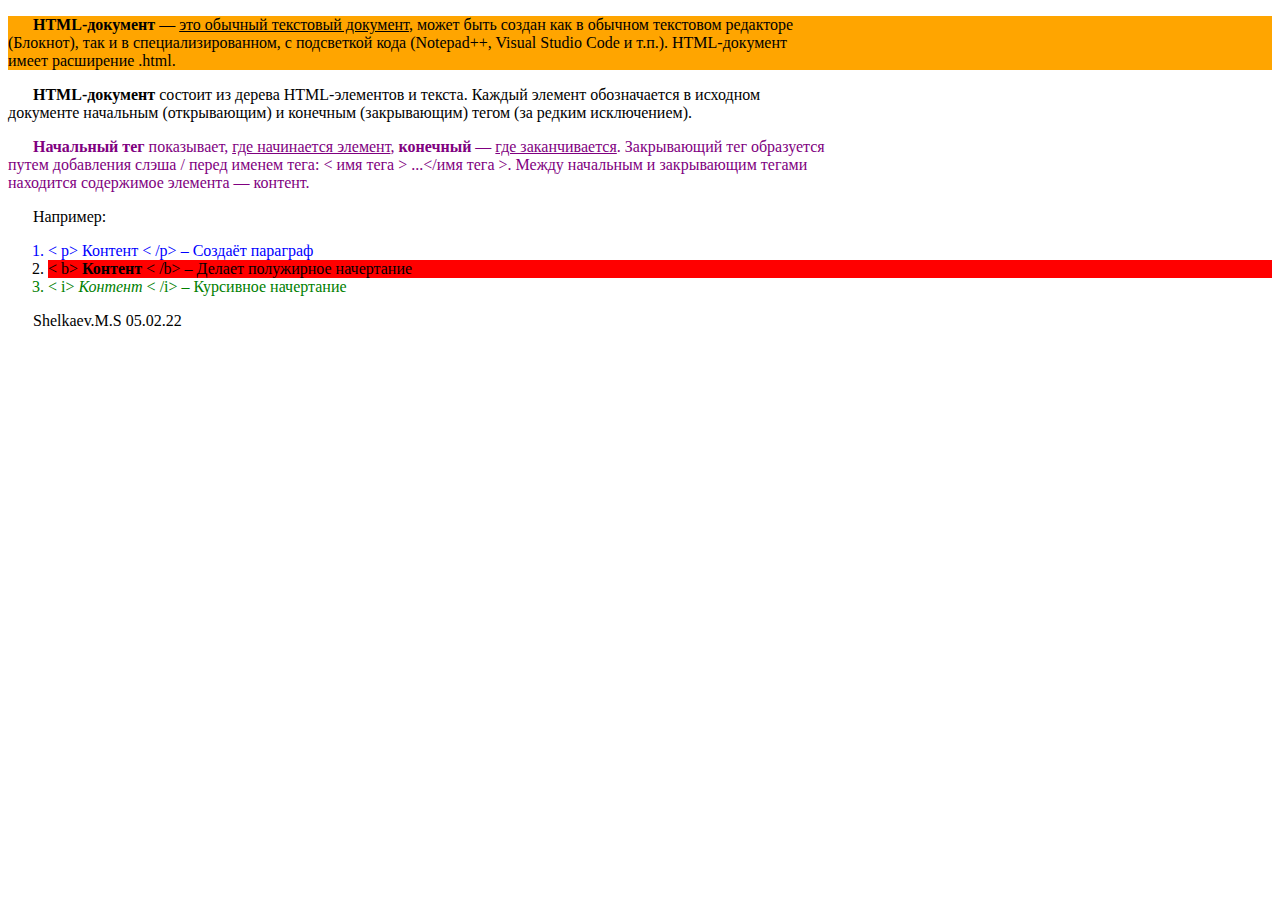
<file: base-html/index.html>
<!DOCTYPE html>
<html>

<head>
    <meta charset="UTF-8">
    <meta http-equiv="X-UA-Compatible" content="IE=edge">
    <meta name="viewport" content="width=device-width, initial-scale=1.0">
    <title>Document</title>
    <link rel="stylesheet" href="./index01.css">
    <p></p>
</head>

<body>

    <p class="OrangeColor" style="text-indent: 25px;">
        <b> HTML-документ</b> — <ins>это обычный текстовый документ</ins>, может быть создан как в обычном текстовом
        редакторе <br>
        (Блокнот), так и в специализированном, с подсветкой кода (Notepad++, Visual Studio Code и т.п.). HTML-документ
        <br>
        имеет расширение .html.
    </p>
    <p style="text-indent: 25px;">
        <b>HTML-документ</b> состоит из дерева HTML-элементов и текста. Каждый элемент обозначается в исходном <br>
        документе начальным (открывающим) и конечным (закрывающим) тегом (за редким исключением).
    <p class="PurpleText" style="text-indent: 25px;">
        <b>Начальный тег</b> показывает, <ins>где начинается элемент</ins>, <b>конечный</b> — <ins>где
            заканчивается</ins>. Закрывающий тег образуется<br>
        путем добавления слэша / перед именем тега: &lt; имя тега &gt; ...&lt;/имя тега &gt;. Между начальным и
        закрывающим тегами <br>
        находится содержимое элемента — контент.
    </p>
    <p style="text-indent: 25px;">
        Например:
    </p>
    <p style="text-indent: 25px;">
    <ol>
        <li class="BlueText">&lt; p&gt; Контент &lt; /p&gt; – Создаёт параграф </li>
        <li class="RedColor">&lt; b&gt; <b>Контент</b> &lt; /b&gt; – Делает полужирное начертание</li>
        <li class="GreenText">&lt; i&gt; <i>Контент</i> &lt; /i&gt; – Курсивное начертание </li>
    </ol>
    </p>
    <p style="text-indent: 25px;">
        Shelkaev.M.S 05.02.22
    </p>
</body>

</html>
</file>
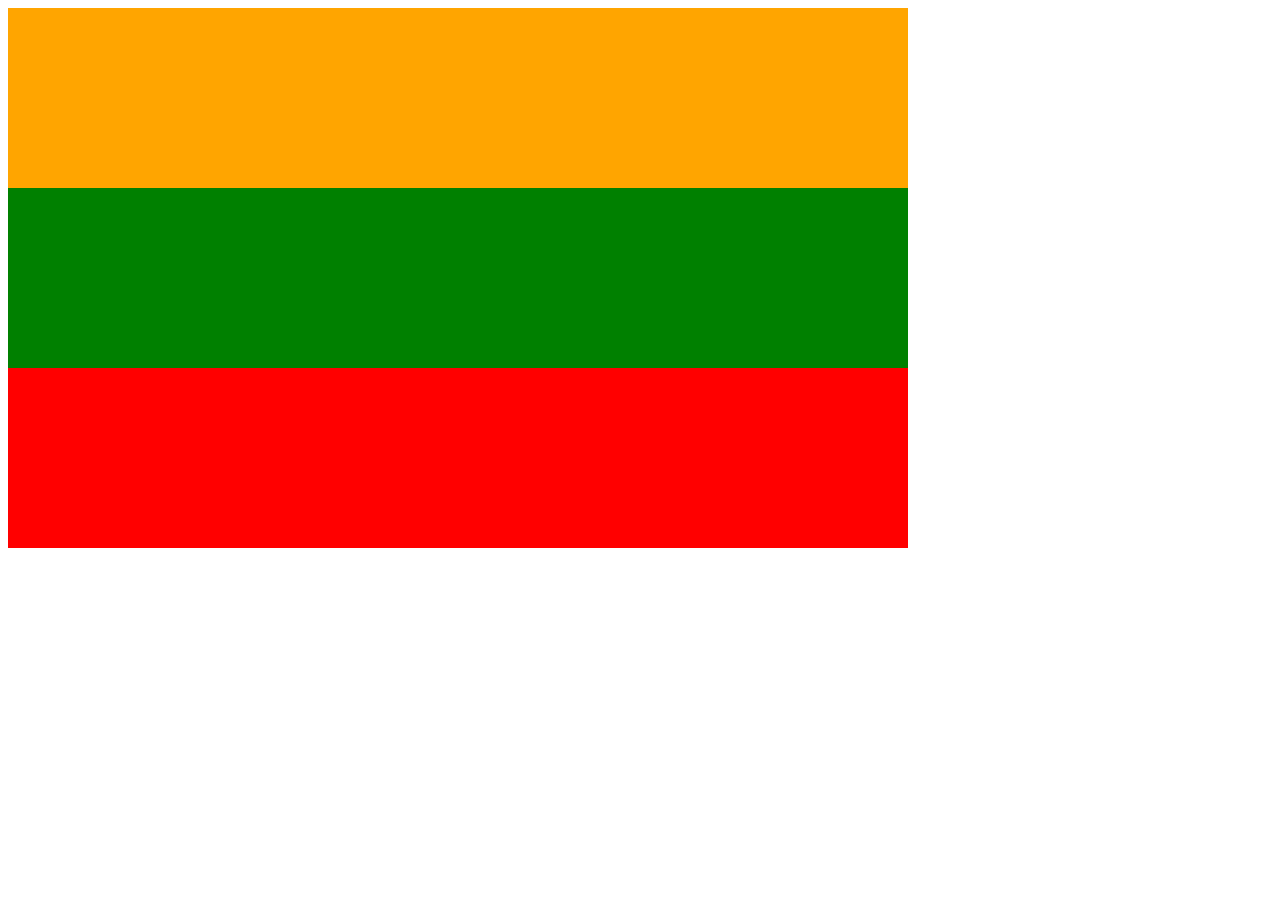
<file: flaglitva/flag.html>
<!DOCTYPE html>
<html lang="en">

<head>
    <meta charset="UTF-8">
    <meta http-equiv="X-UA-Compatible" content="IE=edge">
    <meta name="viewport" content="width=device-width, initial-scale=1.0">
    <title>Document</title>
    <link rel="stylesheet" href="./flag.css">
</head>

<body>
    <div class="orange">

    </div>

    <div class="green"></div>
    <div class="red"></div>
</body>

</html>
</file>
<file: base-html/index01.css>
.OrangeColor {
    background-color: orange;
}

p {
    text-indent: 25px;
}

.PurpleText {
    color: purple;
}

.RedColor {
    background-color: red;
}

.BlueText {
    color: blue;
}

.GreenText {
    color: green;
}

.BodyGradient {
    background: linear-gradient(brown yellow green);
}
</file>
<file: flaglitva/flag.css>
.orange {
background-color: orange;
height: 180px;
width: 900px;
}
.green {
    background-color:green;
    height: 180px;
    width: 900px;
    }
.red {
    background-color: red;
    height: 180px;
    width: 900px;
    }
</file>
